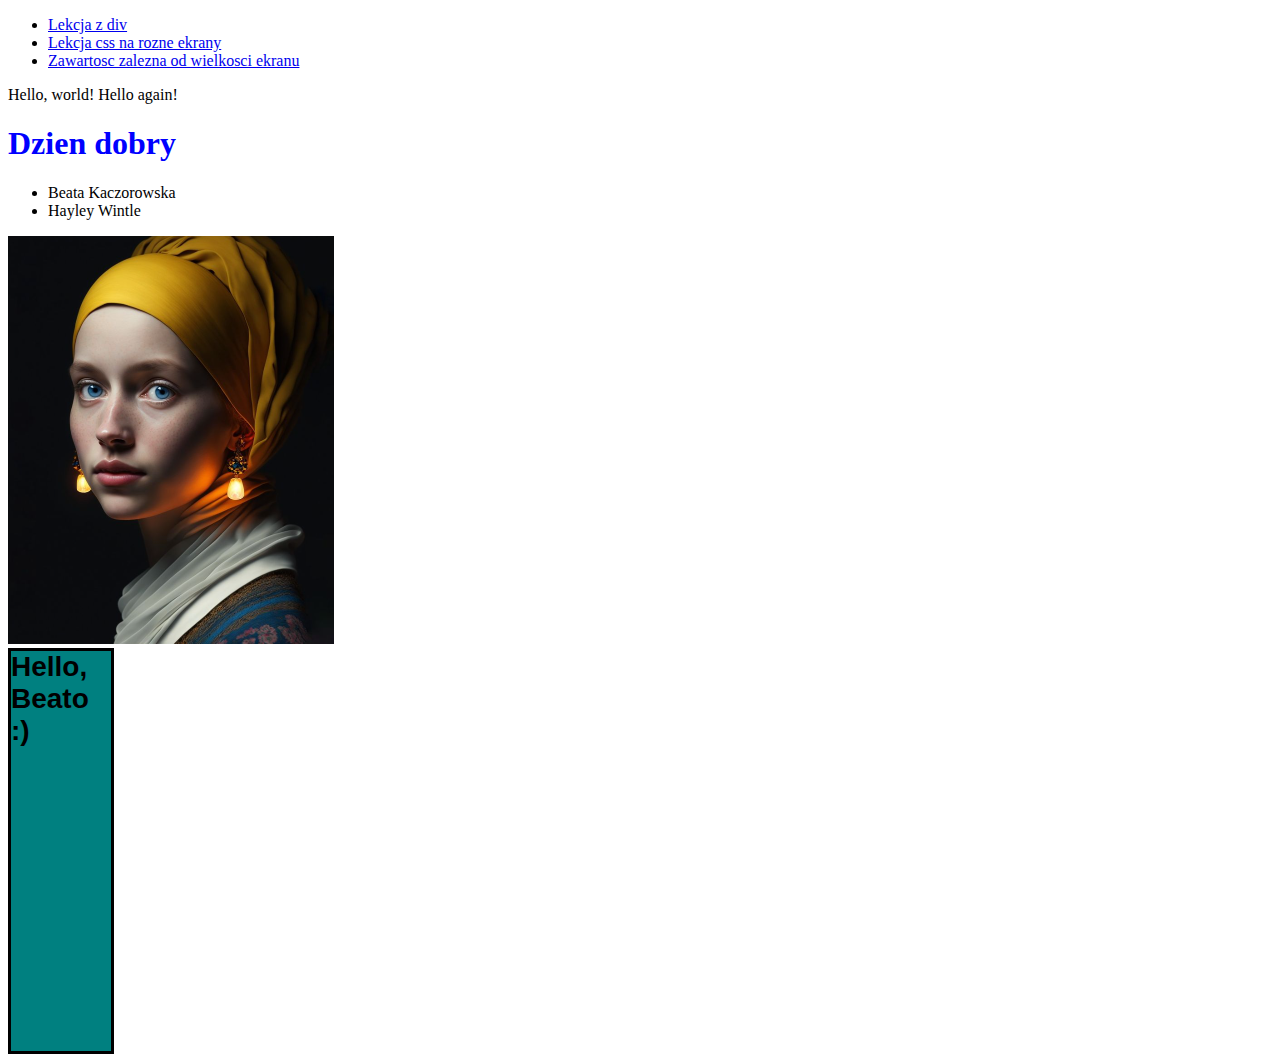
<file: index.html>
<!DOCTYPE html>
<html lang="en">
<head>
    <meta charset="UTF-8">
    <meta http-equiv="X-UA-Compatible" content="IE=edge">
    <meta name="viewport" content="width=device-width, initial-scale=1.0">
    <link rel="stylesheet" href="styles.css">
    <title>My Webpage!</title>
</head>
<body>
    <ul>
        <li><a href="div.html">Lekcja z div</a></li>
        <li><a href="css_lekcja.html">Lekcja css na rozne ekrany</a></li>
        <li><a href="zawartosc.html">Zawartosc zalezna od wielkosci ekranu</a></li>
    </ul>
    <p>Hello, world! Hello again!</p>
    <h1>Dzien dobry</h1>
    <ul>
        <li>Beata Kaczorowska</li>
        <li>Hayley Wintle</li>
    </ul>
    <img src="pictures/glowing_earrings.webp" height="408" width="326">
    <div>
        Hello, Beato :)
    </div>
</body>
</html>
</file>
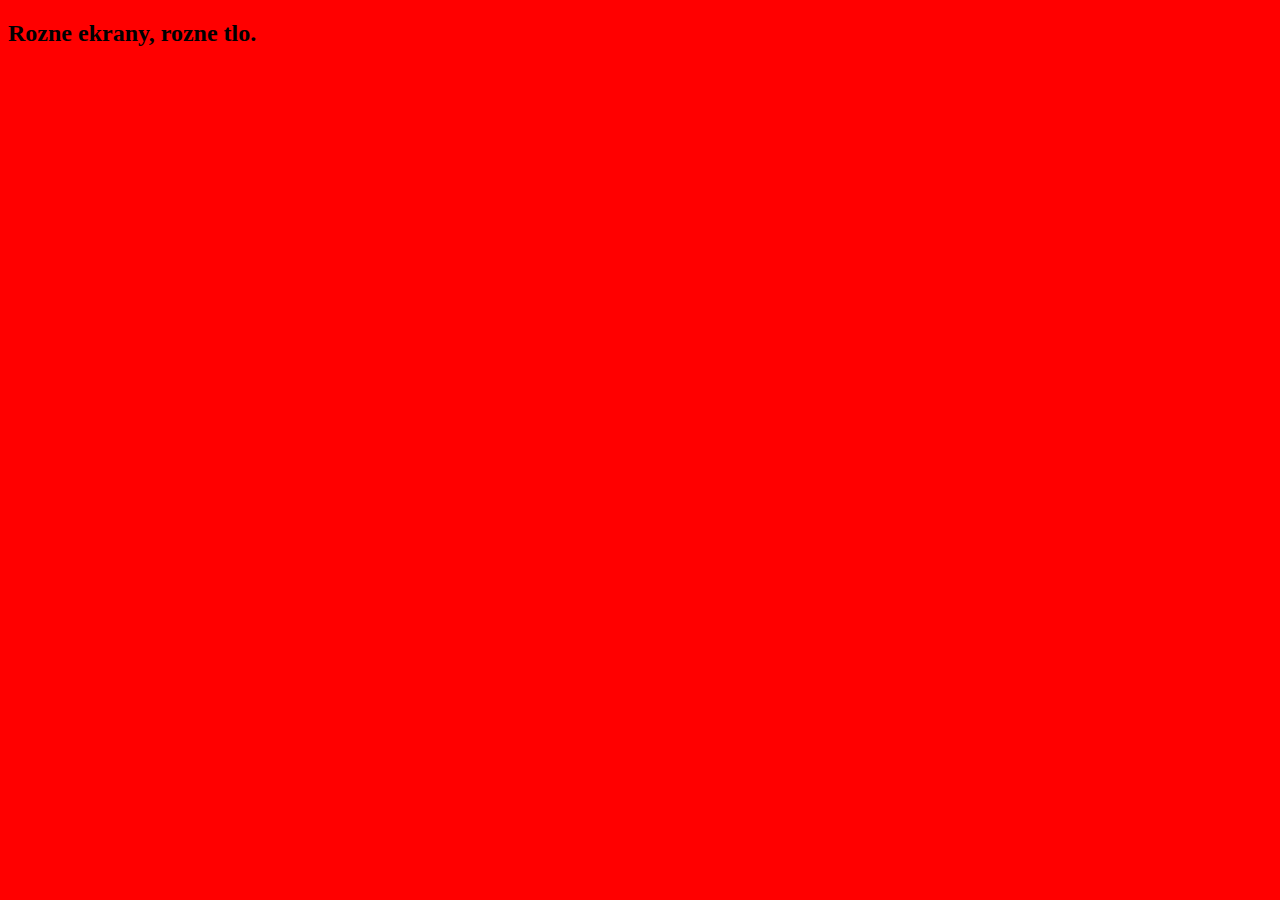
<file: css_lekcja.html>
<!DOCTYPE html>
<html lang="en">
<head>
    <meta charset="UTF-8">
    <meta http-equiv="X-UA-Compatible" content="IE=edge">
    <meta name="viewport" content="width=device-width, initial-scale=1.0">
    <title>Document</title>
    <style>
        @media (min-width: 500px) {
            body {
                background-color: red;
            }
        }
        @media (max-width: 499px) {
            body {
                background-color: blue;
            }
        }
    </style>
</head>
<body>
    <h2>Rozne ekrany, rozne tlo.</h2>
</body>
</html>
</file>
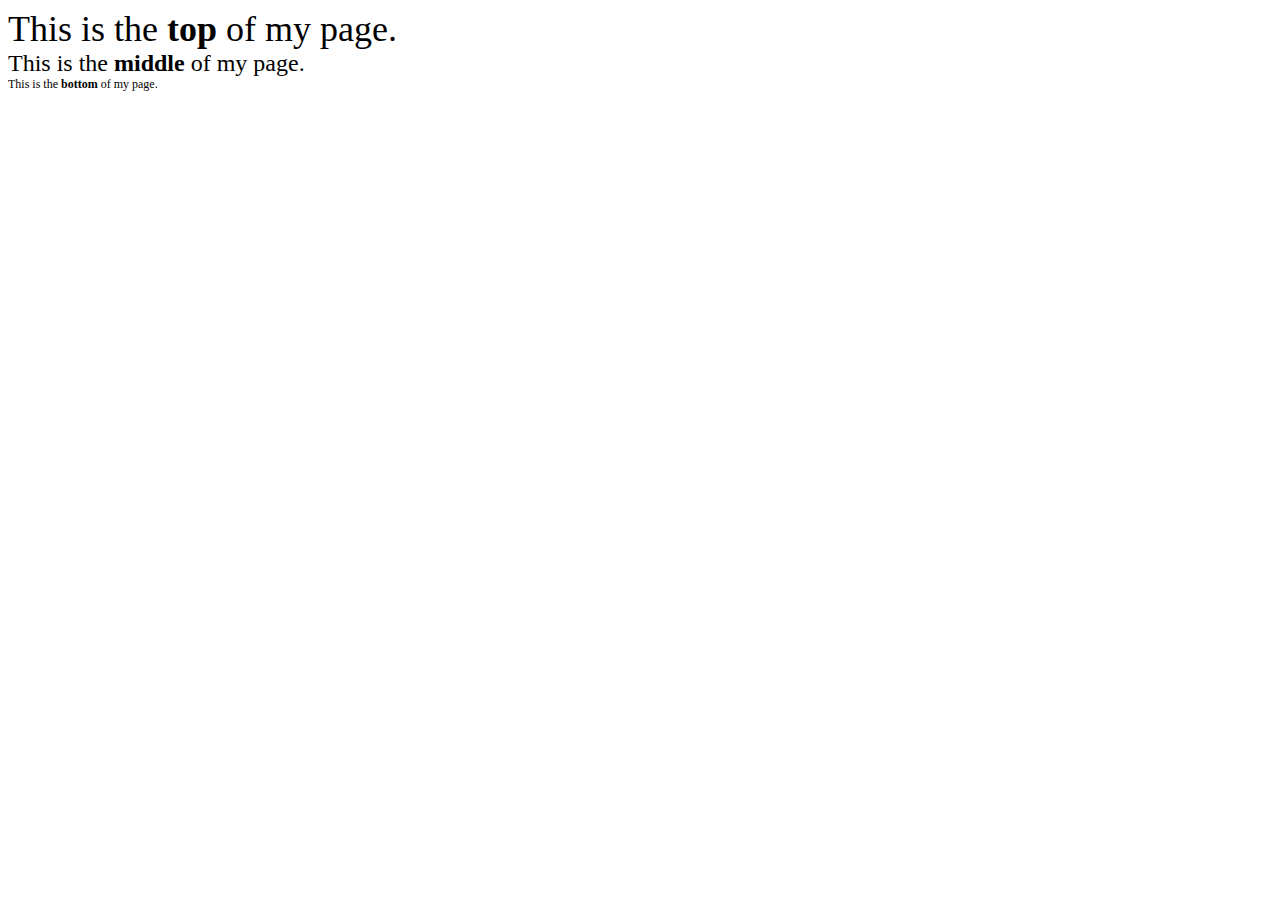
<file: div.html>
<!DOCTYPE html>
<html lang="en">
<head>
    <meta charset="UTF-8">
    <meta http-equiv="X-UA-Compatible" content="IE=edge">
    <meta name="viewport" content="width=device-width, initial-scale=1.0">
    <link rel="stylesheet" href="styles_div.css">
    <title>Div</title>
</head>
<body>
    <div id="top">
        This is the <span class="name">top</span> of my page.
    </div>
    <div id="middle">
        This is the <span class="name">middle</span> of my page.
    </div>
    <div id="bottom">
        This is the <span class="name">bottom</span> of my page.
    </div>
</body>
</html>
</file>
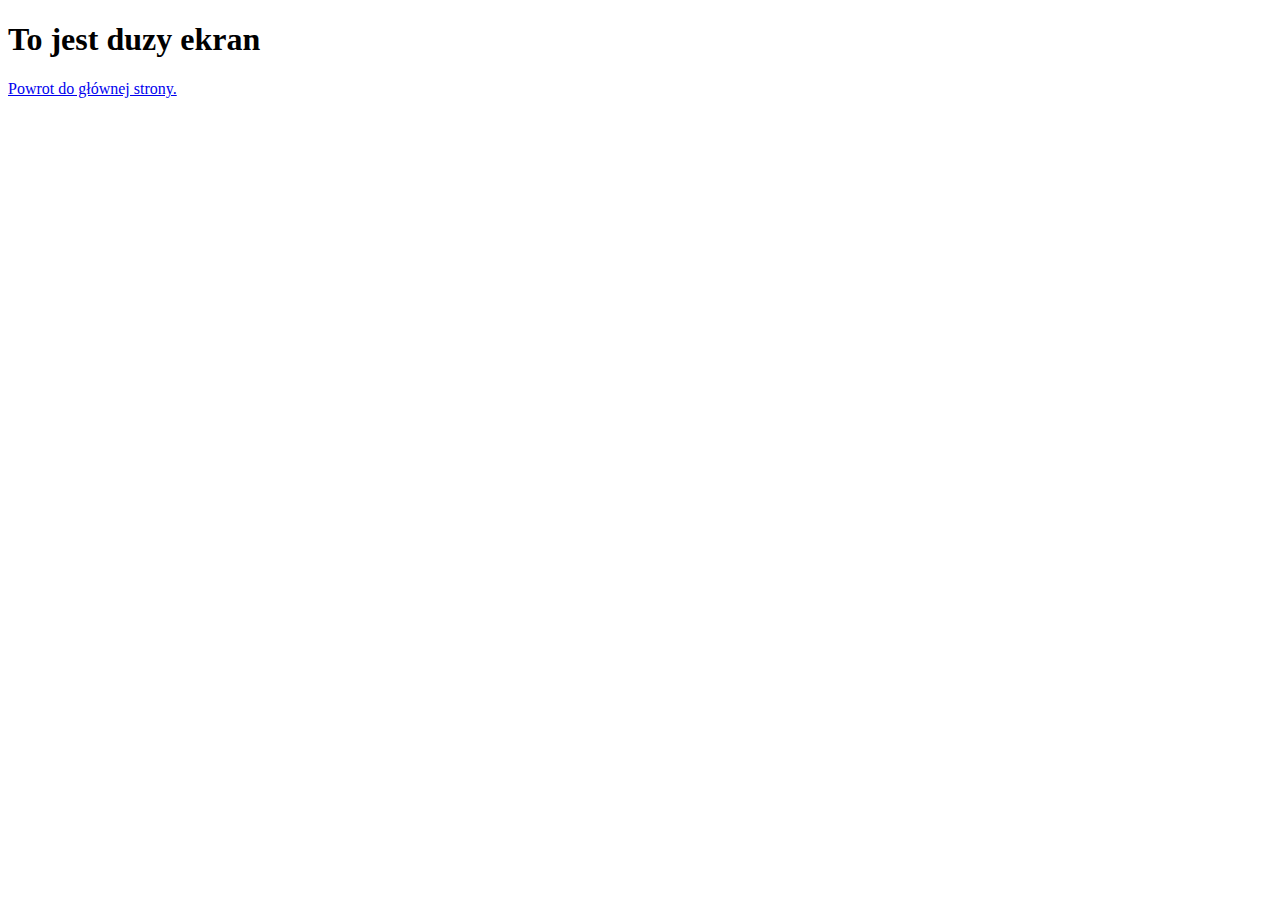
<file: zawartosc.html>
<!DOCTYPE html>
<html lang="en">
<head>
    <meta charset="UTF-8">
    <meta http-equiv="X-UA-Compatible" content="IE=edge">
    <meta name="viewport" content="width=device-width, initial-scale=1.0">
    <title>Zawartosc</title>
    <style>
        @media (min-width: 500px) {
            h1::before {
                content: "To jest duzy ekran";
            }
        }
        @media (max-width: 499px) {
            h1::before {
                content: "To jest ekran telefonu";
            }
        }
    </style>
</head>
<body>
    <h1></h1>
    <a href="index.html">Powrot do głównej strony.</a>
</body>
</html>
</file>
<file: styles.css>
h1 {
    color: blue;
}
div {
    background-color: teal;
    width: 100px;
    height: 400px;
    font-family: Arial, Helvetica, sans-serif;
    font-size: 28px;
    font-weight: bold;
    border: 3px solid black;
}
p:hover {
    background-color: blue;
}
</file>
<file: styles_div.css>
#top {
    font-size: 36px;
}

#middle {
    font-size: 24px;
}
#bottom {
    font-size: 12px;
}
.name {
    font-weight: bold;
}
</file>
